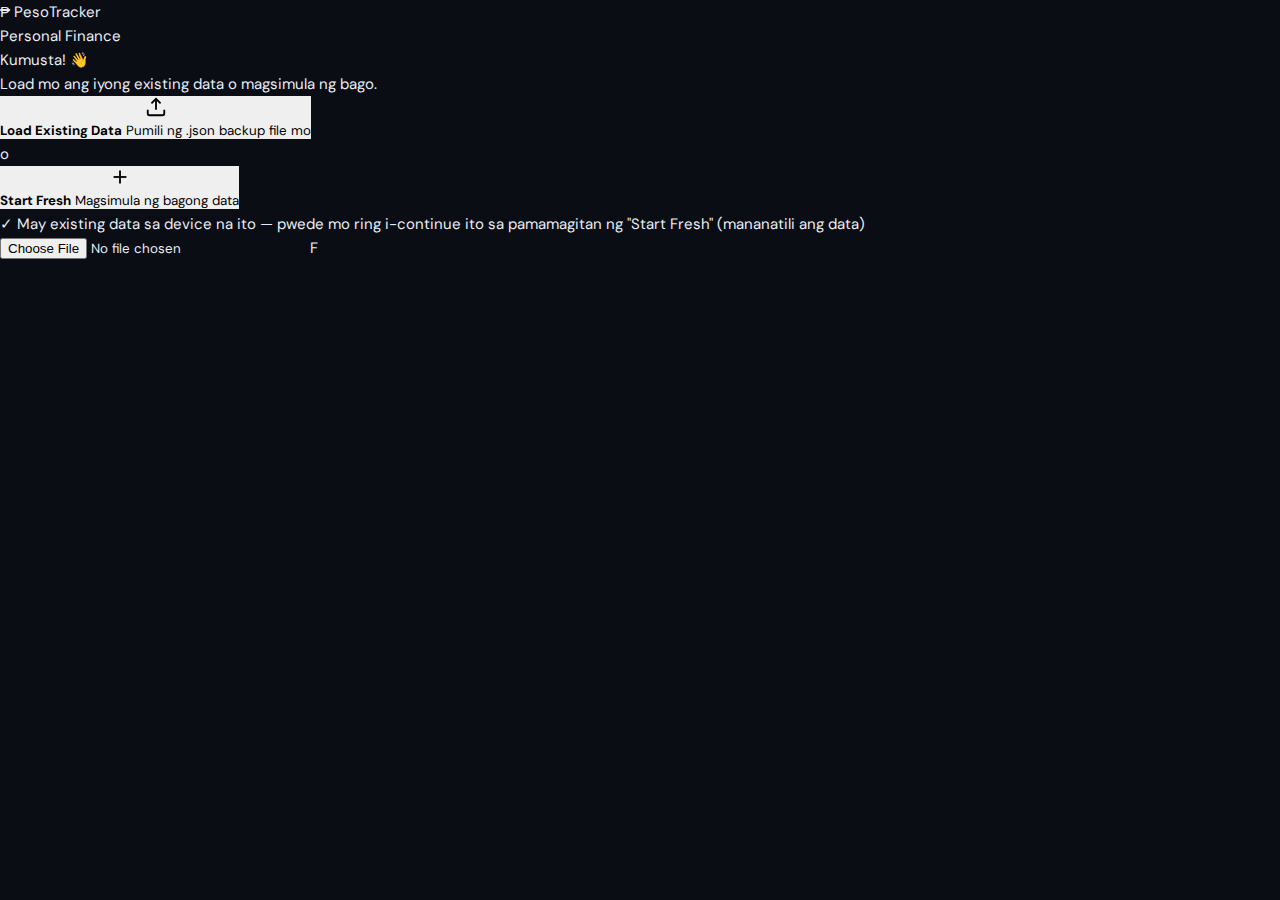
<file: start.html>
<!DOCTYPE html>
<html lang="en">
<head>
<meta charset="UTF-8"/>
<meta name="viewport" content="width=device-width, initial-scale=1.0"/>
<title>₱ PesoTracker</title>
<link rel="stylesheet" href="css/styles.css"/>
</head>
<body class="start-body">

<div class="loader-wrap">
  <div class="loader-logo">
    <div class="big-logo">₱ PesoTracker</div>
    <div class="big-sub">Personal Finance</div>
  </div>

  <div class="loader-card">
    <div class="loader-title">Kumusta! 👋</div>
    <div class="loader-sub">Load mo ang iyong existing data o magsimula ng bago.</div>

    <div class="loader-options">
      <button class="loader-btn" id="load-btn">
        <div class="loader-btn-icon">
          <svg width="22" height="22" viewBox="0 0 24 24" fill="none" stroke="currentColor" stroke-width="2"><path d="M21 15v4a2 2 0 01-2 2H5a2 2 0 01-2-2v-4"/><polyline points="17 8 12 3 7 8"/><line x1="12" y1="3" x2="12" y2="15"/></svg>
        </div>
        <div class="loader-btn-text">
          <strong>Load Existing Data</strong>
          <span>Pumili ng .json backup file mo</span>
        </div>
      </button>

      <div class="start-divider">o</div>

      <button class="loader-btn fresh" id="fresh-btn">
        <div class="loader-btn-icon">
          <svg width="22" height="22" viewBox="0 0 24 24" fill="none" stroke="currentColor" stroke-width="2"><line x1="12" y1="5" x2="12" y2="19"/><line x1="5" y1="12" x2="19" y2="12"/></svg>
        </div>
        <div class="loader-btn-text">
          <strong>Start Fresh</strong>
          <span>Magsimula ng bagong data</span>
        </div>
      </button>
    </div>

    <div class="existing-data-notice" id="existing-notice">
      ✓ May existing data sa device na ito — pwede mo ring i-continue ito sa pamamagitan ng "Start Fresh" (mananatili ang data)
    </div>
  </div>
</div>

<input type="file" id="json-file-input" accept=".json"/>
<div id="toast-container"></div>

<script src="js/data.js"></script>
<script src="js/utils.js"></script>
<script src="js/ui.js"></script>
<script>
document.addEventListener('DOMContentLoaded', () => {
  const existing = loadData();
  const hasData = existing.wallets.length > 0 || existing.transactions.length > 0;
  if (hasData) {
    document.getElementById('existing-notice').style.display = 'block';
    document.querySelector('#fresh-btn .loader-btn-text span').textContent = 'I-continue ang existing data sa device na ito';
  }

  document.getElementById('load-btn').addEventListener('click', () => {
    document.getElementById('json-file-input').click();
  });

  function loadJsonFile(file) {
    if (!file) return;
    if (!file.name.endsWith('.json')) { showToast('JSON file lang ang accepted!', 'error'); return; }
    const reader = new FileReader();
    reader.onload = (ev) => {
      try {
        const parsed = JSON.parse(ev.target.result);
        if (!parsed.wallets && !parsed.transactions && !parsed.goals) {
          showToast('Invalid file — hindi ito PesoTracker data', 'error');
          return;
        }
        localStorage.setItem('moneyTrackerData', JSON.stringify(parsed));
        showToast('Data loaded! Redirecting...', 'success');
        setTimeout(() => {
          sessionStorage.setItem('pesotracker_session', '1');
          window.location.href = 'index.html';
        }, 1000);
      } catch { showToast('Error reading file. Siguraduhing valid JSON ito.', 'error'); }
    };
    reader.readAsText(file);
  }

  document.getElementById('json-file-input').addEventListener('change', e => loadJsonFile(e.target.files[0]));

  document.getElementById('fresh-btn').addEventListener('click', () => {
    sessionStorage.setItem('pesotracker_session', '1');
    window.location.href = 'index.html';
  });

  const loadBtn = document.getElementById('load-btn');
  loadBtn.addEventListener('dragover', e => { e.preventDefault(); loadBtn.classList.add('dragover'); });
  loadBtn.addEventListener('dragleave', () => loadBtn.classList.remove('dragover'));
  loadBtn.addEventListener('drop', e => {
    e.preventDefault();
    loadBtn.classList.remove('dragover');
    loadJsonFile(e.dataTransfer.files[0]);
  });
});
</script>
</body>
</html>F
</file>
<file: css/styles.css>
/* ============================================================
   MONEY TRACKER — Premium Dark Wallet UI
   ============================================================ */

@import url('https://fonts.googleapis.com/css2?family=Syne:wght@400;600;700;800&family=DM+Sans:wght@300;400;500;600&display=swap');

/* ── Variables ─────────────────────────────────────────────── */
:root {
  --bg:       #0a0d14;
  --bg2:      #10141f;
  --bg3:      #161b28;
  --card:     #1a2035;
  --card2:    #1f2640;
  --border:   #ffffff12;
  --border2:  #ffffff1e;
  --accent:   #00F5C4;
  --accent2:  #00c9a0;
  --accent3:  #7c3aed;
  --danger:   #ff4d6d;
  --success:  #00F5C4;
  --warning:  #fbbf24;
  --text:     #e8ecf4;
  --text2:    #8b93a8;
  --text3:    #5a6278;
  --shadow:   0 4px 24px #00000060;
  --shadow2:  0 8px 40px #00000080;
  --radius:   16px;
  --radius2:  10px;
  --radius3:  6px;
  --nav-h:    64px;
  --sidebar-w: 220px;
  --transition: 0.22s cubic-bezier(.4,0,.2,1);
}

/* ── Reset ─────────────────────────────────────────────────── */
*, *::before, *::after { box-sizing: border-box; margin: 0; padding: 0; }
html { scroll-behavior: smooth; -webkit-tap-highlight-color: transparent; }
body {
  font-family: 'DM Sans', sans-serif;
  background: var(--bg);
  color: var(--text);
  min-height: 100vh;
  overflow-x: hidden;
  font-size: 15px;
  line-height: 1.6;
}
button { font-family: inherit; cursor: pointer; border: none; outline: none; }
input, select, textarea { font-family: inherit; outline: none; }
a { text-decoration: none; color: inherit; }

/* ── Scrollbar ─────────────────────────────────────────────── */
::-webkit-scrollbar { width: 6px; }
::-webkit-scrollbar-track { background: var(--bg2); }
::-webkit-scrollbar-thumb { background: var(--card2); border-radius: 3px; }

/* ── Layout ────────────────────────────────────────────────── */
.app-layout {
  display: flex;
  min-height: 100vh;
}

/* Sidebar — desktop */
.sidebar {
  position: fixed;
  top: 0; left: 0;
  width: var(--sidebar-w);
  height: 100vh;
  background: var(--bg2);
  border-right: 1px solid var(--border);
  display: flex;
  flex-direction: column;
  padding: 0;
  z-index: 100;
  transition: transform var(--transition);
}
.sidebar-logo {
  padding: 28px 24px 20px;
  border-bottom: 1px solid var(--border);
}
.sidebar-logo .logo-text {
  font-family: 'Syne', sans-serif;
  font-weight: 800;
  font-size: 1.2rem;
  color: var(--accent);
  letter-spacing: -0.5px;
}
.sidebar-logo .logo-sub {
  font-size: 0.72rem;
  color: var(--text3);
  letter-spacing: 0.06em;
  text-transform: uppercase;
  margin-top: 2px;
}
.sidebar-nav {
  flex: 1;
  padding: 16px 12px;
  display: flex;
  flex-direction: column;
  gap: 4px;
  overflow-y: auto;
}
.nav-item {
  display: flex;
  align-items: center;
  gap: 12px;
  padding: 11px 14px;
  border-radius: var(--radius2);
  color: var(--text2);
  font-size: 0.9rem;
  font-weight: 500;
  transition: all var(--transition);
  position: relative;
  overflow: hidden;
}
.nav-item::before {
  content: '';
  position: absolute;
  inset: 0;
  background: var(--accent);
  opacity: 0;
  transition: opacity var(--transition);
  border-radius: var(--radius2);
}
.nav-item:hover { color: var(--text); background: var(--card); }
.nav-item.active {
  color: var(--accent);
  background: #00F5C41a;
  font-weight: 600;
}
.nav-item svg { width: 18px; height: 18px; flex-shrink: 0; }
.nav-label { position: relative; }

/* Active indicator bar */
.nav-item.active::after {
  content: '';
  position: absolute;
  right: 0; top: 20%; bottom: 20%;
  width: 3px;
  background: var(--accent);
  border-radius: 2px 0 0 2px;
}

/* Main content */
.main-content {
  flex: 1;
  margin-left: var(--sidebar-w);
  min-height: 100vh;
  display: flex;
  flex-direction: column;
}

.page-header {
  padding: 32px 32px 0;
  animation: fadeSlideDown 0.4s ease both;
}
.page-title {
  font-family: 'Syne', sans-serif;
  font-weight: 800;
  font-size: 1.8rem;
  letter-spacing: -0.5px;
  line-height: 1.2;
}
.page-sub {
  color: var(--text2);
  font-size: 0.875rem;
  margin-top: 4px;
}
.page-body {
  padding: 24px 32px 40px;
  animation: fadeUp 0.4s 0.08s ease both;
}

/* ── Bottom Nav — mobile ────────────────────────────────────── */
.bottom-nav {
  display: none;
  position: fixed;
  bottom: 0; left: 0; right: 0;
  height: 62px;
  background: var(--bg2);
  border-top: 1px solid var(--border);
  z-index: 100;
  padding: 0 8px;
  align-items: center;
  justify-content: space-around;
}
.bnav-item {
  display: flex;
  flex-direction: column;
  align-items: center;
  gap: 3px;
  padding: 8px 12px;
  border-radius: var(--radius2);
  color: var(--text3);
  font-size: 0.65rem;
  font-weight: 500;
  transition: color var(--transition);
  flex: 1;
}
.bnav-item svg { width: 22px; height: 22px; }
.bnav-item.active { color: var(--accent); }
.bnav-item:active { transform: scale(0.9); }

/* ── Cards ─────────────────────────────────────────────────── */
.card {
  background: var(--card);
  border: 1px solid var(--border);
  border-radius: var(--radius);
  padding: 24px;
  transition: box-shadow var(--transition), transform var(--transition), border-color var(--transition);
}
.card:hover {
  box-shadow: var(--shadow);
  border-color: var(--border2);
  transform: translateY(-2px);
}
.card-sm { padding: 16px 20px; border-radius: var(--radius2); }
.card-label {
  font-size: 0.75rem;
  text-transform: uppercase;
  letter-spacing: 0.08em;
  color: var(--text2);
  font-weight: 600;
}
.card-value {
  font-family: 'Syne', sans-serif;
  font-weight: 700;
  font-size: 1.6rem;
  letter-spacing: -0.5px;
  margin-top: 4px;
}
.card-value.lg { font-size: 2.2rem; }

/* ── Hero total card ───────────────────────────────────────── */
.hero-card {
  background: linear-gradient(135deg, #1a2a4a 0%, #0d1a2e 60%, #101820 100%);
  border: 1px solid #00F5C430;
  border-radius: var(--radius);
  padding: 32px;
  position: relative;
  overflow: hidden;
  animation: fadeSlideDown 0.5s ease both;
}
.hero-card::before {
  content: '';
  position: absolute;
  top: -40%; right: -20%;
  width: 320px; height: 320px;
  background: radial-gradient(circle, #00F5C418 0%, transparent 70%);
  pointer-events: none;
}
.hero-label { font-size: 0.8rem; text-transform: uppercase; letter-spacing: 0.1em; color: var(--accent); font-weight: 600; }
.hero-amount {
  font-family: 'Syne', sans-serif;
  font-size: 3rem;
  font-weight: 800;
  letter-spacing: -1.5px;
  margin-top: 8px;
  color: var(--text);
  line-height: 1;
}
.hero-amount .currency { font-size: 1.8rem; color: var(--accent); }

/* ── Stat grid ─────────────────────────────────────────────── */
.stats-grid {
  display: grid;
  grid-template-columns: repeat(auto-fit, minmax(180px, 1fr));
  gap: 16px;
  margin-top: 24px;
}

/* ── Wallet cards ──────────────────────────────────────────── */
.wallets-grid {
  display: grid;
  grid-template-columns: repeat(auto-fill, minmax(260px, 1fr));
  gap: 16px;
  margin-top: 24px;
}
.wallet-card {
  background: var(--card);
  border: 1px solid var(--border);
  border-radius: var(--radius);
  padding: 22px;
  transition: all var(--transition);
  cursor: default;
  position: relative;
  overflow: hidden;
}
.wallet-card::before {
  content: '';
  position: absolute;
  bottom: 0; left: 0; right: 0;
  height: 3px;
  background: var(--accent);
  transform: scaleX(0);
  transform-origin: left;
  transition: transform var(--transition);
}
.wallet-card:hover {
  border-color: var(--border2);
  box-shadow: var(--shadow);
  transform: translateY(-3px);
}
.wallet-card:hover::before { transform: scaleX(1); }
.wallet-name { font-weight: 600; font-size: 1rem; color: var(--text); }
.wallet-balance {
  font-family: 'Syne', sans-serif;
  font-weight: 700;
  font-size: 1.5rem;
  letter-spacing: -0.5px;
  color: var(--accent);
  margin: 8px 0 16px;
}
.wallet-actions { display: flex; gap: 8px; flex-wrap: wrap; }

/* ── Buttons ───────────────────────────────────────────────── */
.btn {
  display: inline-flex;
  align-items: center;
  gap: 6px;
  padding: 10px 20px;
  border-radius: var(--radius2);
  font-size: 0.875rem;
  font-weight: 600;
  transition: all var(--transition);
  position: relative;
  overflow: hidden;
}
.btn::after {
  content: '';
  position: absolute;
  inset: 0;
  background: #fff;
  opacity: 0;
  transition: opacity 0.12s;
  border-radius: inherit;
}
.btn:active::after { opacity: 0.08; }
.btn:active { transform: scale(0.97); }

.btn-primary {
  background: var(--accent);
  color: #0a0d14;
  box-shadow: 0 0 20px #00F5C440;
}
.btn-primary:hover {
  background: var(--accent2);
  box-shadow: 0 0 30px #00F5C460;
  transform: translateY(-1px);
}
.btn-secondary {
  background: var(--card2);
  color: var(--text);
  border: 1px solid var(--border2);
}
.btn-secondary:hover { background: var(--bg3); border-color: var(--border2); }
.btn-danger { background: #ff4d6d22; color: var(--danger); border: 1px solid #ff4d6d33; }
.btn-danger:hover { background: #ff4d6d33; }
.btn-income { background: #00F5C422; color: var(--accent); border: 1px solid #00F5C433; }
.btn-income:hover { background: #00F5C433; }
.btn-expense { background: #ff4d6d22; color: var(--danger); border: 1px solid #ff4d6d33; }
.btn-expense:hover { background: #ff4d6d33; }
.btn-sm { padding: 6px 12px; font-size: 0.8rem; border-radius: var(--radius3); }
.btn-icon { padding: 8px; border-radius: var(--radius3); background: var(--card2); color: var(--text2); border: 1px solid var(--border); }
.btn-icon:hover { color: var(--text); border-color: var(--border2); }

/* ── Forms ─────────────────────────────────────────────────── */
.form-group { display: flex; flex-direction: column; gap: 6px; margin-bottom: 16px; }
.form-label { font-size: 0.8rem; font-weight: 600; color: var(--text2); text-transform: uppercase; letter-spacing: 0.06em; }
.form-control {
  background: var(--bg3);
  border: 1.5px solid var(--border2);
  color: var(--text);
  border-radius: var(--radius2);
  padding: 11px 14px;
  font-size: 0.9rem;
  transition: border-color var(--transition), box-shadow var(--transition);
  width: 100%;
}
.form-control:focus {
  border-color: var(--accent);
  box-shadow: 0 0 0 3px #00F5C420;
}
.form-control::placeholder { color: var(--text3); }
.form-control.error { border-color: var(--danger); animation: shake 0.3s ease; }
select.form-control { cursor: pointer; }
option { background: var(--bg3); }
.form-row { display: grid; grid-template-columns: 1fr 1fr; gap: 16px; }
.form-actions { display: flex; gap: 10px; justify-content: flex-end; margin-top: 8px; }

/* ── Type Toggle ───────────────────────────────────────────── */
.type-toggle {
  display: flex;
  background: var(--bg3);
  border: 1.5px solid var(--border2);
  border-radius: var(--radius2);
  overflow: hidden;
}
.type-toggle button {
  flex: 1;
  padding: 10px;
  font-size: 0.875rem;
  font-weight: 600;
  background: transparent;
  color: var(--text2);
  transition: all var(--transition);
  border-radius: 0;
}
.type-toggle button.active-income { background: #00F5C422; color: var(--accent); }
.type-toggle button.active-expense { background: #ff4d6d22; color: var(--danger); }

/* ── Modal ─────────────────────────────────────────────────── */
.modal-overlay {
  position: fixed;
  inset: 0;
  background: #00000080;
  backdrop-filter: blur(6px);
  z-index: 200;
  display: flex;
  align-items: center;
  justify-content: center;
  padding: 20px;
  opacity: 0;
  pointer-events: none;
  transition: opacity var(--transition);
}
.modal-overlay.open {
  opacity: 1;
  pointer-events: all;
}
.modal {
  background: var(--card);
  border: 1px solid var(--border2);
  border-radius: var(--radius);
  padding: 32px;
  width: 100%;
  max-width: 480px;
  max-height: 90vh;
  overflow-y: auto;
  transform: translateY(24px) scale(0.97);
  transition: transform var(--transition);
  box-shadow: var(--shadow2);
}
.modal-overlay.open .modal {
  transform: translateY(0) scale(1);
}
.modal-header {
  display: flex;
  align-items: center;
  justify-content: space-between;
  margin-bottom: 24px;
}
.modal-title { font-family: 'Syne', sans-serif; font-weight: 700; font-size: 1.2rem; }
.modal-close {
  background: var(--card2);
  border: 1px solid var(--border);
  color: var(--text2);
  border-radius: 50%;
  width: 32px; height: 32px;
  display: flex;
  align-items: center;
  justify-content: center;
  transition: all var(--transition);
}
.modal-close:hover { color: var(--text); border-color: var(--border2); }

/* ── Toast ─────────────────────────────────────────────────── */
#toast-container {
  position: fixed;
  top: 20px; right: 20px;
  z-index: 999;
  display: flex;
  flex-direction: column;
  gap: 10px;
  pointer-events: none;
}
.toast {
  background: var(--card2);
  border: 1px solid var(--border2);
  border-radius: var(--radius2);
  padding: 14px 18px;
  font-size: 0.875rem;
  font-weight: 500;
  box-shadow: var(--shadow);
  animation: toastIn 0.3s ease both;
  pointer-events: all;
  max-width: 300px;
  display: flex;
  align-items: center;
  gap: 10px;
}
.toast.success { border-left: 3px solid var(--success); }
.toast.error { border-left: 3px solid var(--danger); }
.toast.warning { border-left: 3px solid var(--warning); }
.toast.hide { animation: toastOut 0.3s ease forwards; }

/* ── Tables ────────────────────────────────────────────────── */
.table-wrap { overflow-x: auto; border-radius: var(--radius2); border: 1px solid var(--border); }
table { width: 100%; border-collapse: collapse; }
thead { background: var(--bg3); }
th { padding: 12px 16px; text-align: left; font-size: 0.75rem; font-weight: 600; text-transform: uppercase; letter-spacing: 0.07em; color: var(--text2); white-space: nowrap; }
td { padding: 14px 16px; border-top: 1px solid var(--border); font-size: 0.875rem; vertical-align: middle; }
tr:hover td { background: var(--bg3); }
.td-amount { font-family: 'Syne', sans-serif; font-weight: 600; }
.td-amount.income { color: var(--accent); }
.td-amount.expense { color: var(--danger); }
.badge {
  display: inline-flex;
  align-items: center;
  padding: 3px 10px;
  border-radius: 100px;
  font-size: 0.72rem;
  font-weight: 700;
  text-transform: uppercase;
  letter-spacing: 0.04em;
}
.badge-income { background: #00F5C422; color: var(--accent); }
.badge-expense { background: #ff4d6d22; color: var(--danger); }

/* ── Mobile transaction cards ──────────────────────────────── */
.tx-cards { display: none; }
.tx-card {
  background: var(--card);
  border: 1px solid var(--border);
  border-radius: var(--radius2);
  padding: 16px;
  margin-bottom: 10px;
  transition: all var(--transition);
}
.tx-card:hover { border-color: var(--border2); transform: translateY(-1px); }
.tx-card-header { display: flex; justify-content: space-between; align-items: flex-start; margin-bottom: 8px; }
.tx-card-place { font-weight: 600; font-size: 0.95rem; }
.tx-card-amount { font-family: 'Syne', sans-serif; font-weight: 700; font-size: 1.1rem; }
.tx-card-meta { display: flex; gap: 10px; align-items: center; flex-wrap: wrap; }
.tx-card-actions { display: flex; gap: 6px; margin-top: 12px; justify-content: flex-end; }

/* ── Progress bar ──────────────────────────────────────────── */
.progress-wrap {
  background: var(--bg3);
  border-radius: 100px;
  height: 8px;
  overflow: hidden;
  margin: 8px 0;
}
.progress-bar {
  height: 100%;
  background: linear-gradient(90deg, var(--accent2), var(--accent));
  border-radius: 100px;
  transform-origin: left;
  transition: width 0.8s cubic-bezier(.4,0,.2,1);
}

/* ── Section titles ────────────────────────────────────────── */
.section-title {
  font-family: 'Syne', sans-serif;
  font-weight: 700;
  font-size: 1.05rem;
  margin-bottom: 16px;
  color: var(--text);
  display: flex;
  align-items: center;
  justify-content: space-between;
}

/* ── Filters row ───────────────────────────────────────────── */
.filters-row {
  display: flex;
  gap: 8px;
  flex-wrap: wrap;
  margin-bottom: 20px;
  align-items: center;
}
.filter-btn {
  padding: 7px 14px;
  border-radius: 100px;
  font-size: 0.8rem;
  font-weight: 600;
  background: var(--card);
  border: 1px solid var(--border);
  color: var(--text2);
  transition: all var(--transition);
}
.filter-btn:hover, .filter-btn.active {
  background: var(--accent);
  color: #0a0d14;
  border-color: var(--accent);
}

/* ── Budget remaining ──────────────────────────────────────── */
.budget-summary {
  background: var(--card);
  border: 1px solid var(--border);
  border-radius: var(--radius2);
  padding: 20px;
  display: grid;
  grid-template-columns: repeat(3, 1fr);
  gap: 16px;
  margin-bottom: 20px;
}
.budget-sum-item { text-align: center; }
.budget-sum-label { font-size: 0.72rem; text-transform: uppercase; letter-spacing: 0.08em; color: var(--text2); }
.budget-sum-value { font-family: 'Syne', sans-serif; font-weight: 700; font-size: 1.2rem; margin-top: 4px; }

/* ── Goals ─────────────────────────────────────────────────── */
.goals-grid {
  display: grid;
  grid-template-columns: repeat(auto-fill, minmax(280px, 1fr));
  gap: 16px;
  margin-top: 20px;
}
.goal-card {
  background: var(--card);
  border: 1px solid var(--border);
  border-radius: var(--radius);
  padding: 22px;
  transition: all var(--transition);
}
.goal-card:hover { border-color: var(--border2); box-shadow: var(--shadow); transform: translateY(-2px); }
.goal-name { font-family: 'Syne', sans-serif; font-weight: 700; font-size: 1.1rem; }
.goal-pct { font-size: 0.8rem; color: var(--accent); font-weight: 600; margin-left: auto; }

/* ── Wants ─────────────────────────────────────────────────── */
.wants-list { display: flex; flex-direction: column; gap: 10px; margin-top: 16px; }
.want-item {
  background: var(--card);
  border: 1px solid var(--border);
  border-radius: var(--radius2);
  padding: 16px 20px;
  display: flex;
  align-items: center;
  gap: 16px;
  transition: all var(--transition);
}
.want-item:hover { border-color: var(--border2); transform: translateX(4px); }
.want-priority {
  width: 32px; height: 32px;
  border-radius: 8px;
  display: flex;
  align-items: center;
  justify-content: center;
  font-family: 'Syne', sans-serif;
  font-weight: 800;
  font-size: 0.85rem;
  flex-shrink: 0;
}
.p1 { background: #ff4d6d22; color: var(--danger); }
.p2 { background: #fb923c22; color: #fb923c; }
.p3 { background: #fbbf2422; color: var(--warning); }
.p4 { background: #34d39922; color: #34d399; }
.p5 { background: #60a5fa22; color: #60a5fa; }
.want-info { flex: 1; }
.want-name { font-weight: 600; }
.want-price { font-family: 'Syne', sans-serif; font-weight: 700; color: var(--accent); margin-right: auto; }
.want-actions { display: flex; gap: 6px; }

/* ── Empty state ───────────────────────────────────────────── */
.empty-state {
  text-align: center;
  padding: 48px 20px;
  color: var(--text3);
  font-size: 0.9rem;
}
.empty-state svg { margin: 0 auto 16px; opacity: 0.4; }

/* ── Animations ────────────────────────────────────────────── */
@keyframes fadeSlideDown {
  from { opacity: 0; transform: translateY(-16px); }
  to   { opacity: 1; transform: translateY(0); }
}
@keyframes fadeUp {
  from { opacity: 0; transform: translateY(16px); }
  to   { opacity: 1; transform: translateY(0); }
}
@keyframes shake {
  0%,100% { transform: translateX(0); }
  20%      { transform: translateX(-6px); }
  40%      { transform: translateX(6px); }
  60%      { transform: translateX(-4px); }
  80%      { transform: translateX(4px); }
}
@keyframes toastIn {
  from { opacity: 0; transform: translateX(20px); }
  to   { opacity: 1; transform: translateX(0); }
}
@keyframes toastOut {
  from { opacity: 1; transform: translateX(0); }
  to   { opacity: 0; transform: translateX(20px); }
}

/* ── Reduced motion ────────────────────────────────────────── */
@media (prefers-reduced-motion: reduce) {
  *, *::before, *::after {
    animation-duration: 0.01ms !important;
    transition-duration: 0.01ms !important;
  }
}

/* ── Responsive ────────────────────────────────────────────── */
@media (max-width: 768px) {
  :root { --sidebar-w: 0px; }
  .sidebar { display: none; }
  .bottom-nav { display: flex; }
  .main-content { margin-left: 0; padding-bottom: 62px; }
  .page-header { padding: 20px 16px 0; }
  .page-body { padding: 16px 16px 32px; }
  .hero-amount { font-size: 2.2rem; }
  .form-row { grid-template-columns: 1fr; gap: 0; }
  .budget-summary { grid-template-columns: 1fr; gap: 10px; }
  /* Hide table, show cards */
  .table-wrap table { display: none; }
  .tx-cards { display: block; }
  .page-title { font-size: 1.4rem; }
}
@media (min-width: 769px) {
  .tx-cards { display: none; }
}
@media (max-width: 480px) {
  .modal { padding: 24px 18px; }
  .wallet-actions { flex-direction: column; }
  .wallets-grid { grid-template-columns: 1fr; }
  .goals-grid { grid-template-columns: 1fr; }
  .stats-grid { grid-template-columns: 1fr 1fr; }
}

/* ── Confirm overlay ───────────────────────────────────────── */
.confirm-overlay {
  position: fixed;
  inset: 0;
  background: #00000090;
  backdrop-filter: blur(4px);
  z-index: 300;
  display: flex;
  align-items: center;
  justify-content: center;
  opacity: 0;
  pointer-events: none;
  transition: opacity var(--transition);
  padding: 20px;
}
.confirm-overlay.open { opacity: 1; pointer-events: all; }
.confirm-box {
  background: var(--card);
  border: 1px solid var(--border2);
  border-radius: var(--radius);
  padding: 28px;
  max-width: 360px;
  width: 100%;
  text-align: center;
  transform: scale(0.95);
  transition: transform var(--transition);
  box-shadow: var(--shadow2);
}
.confirm-overlay.open .confirm-box { transform: scale(1); }
.confirm-title { font-family: 'Syne', sans-serif; font-weight: 700; font-size: 1.1rem; margin-bottom: 10px; }
.confirm-msg { color: var(--text2); font-size: 0.875rem; margin-bottom: 24px; }
.confirm-actions { display: flex; gap: 10px; justify-content: center; }

/* ── Report sections ───────────────────────────────────────── */
.report-period-selector {
  display: flex;
  gap: 10px;
  align-items: flex-end;
  flex-wrap: wrap;
  margin-bottom: 24px;
  padding: 20px;
  background: var(--card);
  border: 1px solid var(--border);
  border-radius: var(--radius2);
}
.report-grid {
  display: grid;
  grid-template-columns: repeat(auto-fit, minmax(160px, 1fr));
  gap: 14px;
  margin-bottom: 24px;
}
.report-card {
  background: var(--card);
  border: 1px solid var(--border);
  border-radius: var(--radius2);
  padding: 20px;
  text-align: center;
}
.report-card-val { font-family: 'Syne', sans-serif; font-weight: 700; font-size: 1.4rem; margin-top: 6px; }
.report-card-val.positive { color: var(--accent); }
.report-card-val.negative { color: var(--danger); }

/* Tabs */
.tabs { display: flex; gap: 4px; background: var(--bg3); border-radius: var(--radius2); padding: 4px; margin-bottom: 24px; border: 1px solid var(--border); }
.tab-btn {
  flex: 1;
  padding: 9px 16px;
  border-radius: 8px;
  font-size: 0.875rem;
  font-weight: 600;
  background: transparent;
  color: var(--text2);
  transition: all var(--transition);
  text-align: center;
}
.tab-btn.active { background: var(--card2); color: var(--accent); }
</file>
